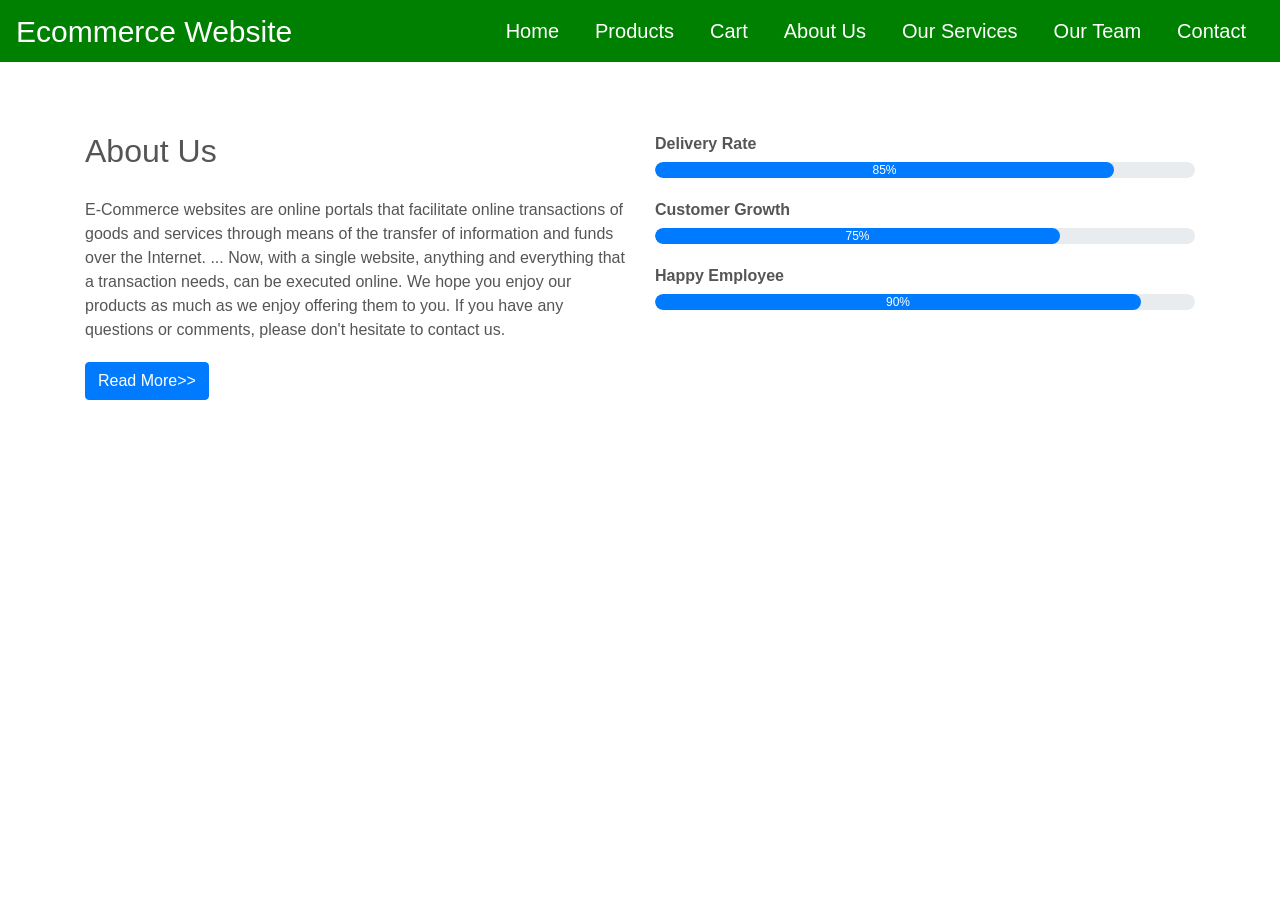
<file: aboutus.html>
<!DOCTYPE html>
<html>
<head>
<title>About Us</title>
<meta charset="utf-8" />
<meta name="viewpoint" content="width=device-width,initial-scal=1.0">
<meta http-equip="X-UA-compatible" content="ie=edge">
<link rel="stylesheet" href="style.css" media="screen" type="text/css" />
<link rel="stylesheet" href="https://stackpath.bootstrapcdn.com/bootstrap/4.4.1/css/bootstrap.min.css">
<link rel="stylesheet" href="https://stackpath.bootstrapcdn.com/font-awesome/4.7.0/css/font-awesome.min.css">
<script type="text/javascript" src="http://ajax.googleapis.com/ajax/libs/jquery/2.0.3/jquery.min.js"></script>
<script type="text/javascript" src="jquery.store.js"></script>
<script src="https://stackpath.bootstrapcdn.com/bootstrap/4.4.1/js/bootstrap.min.js"></script>
</head>

<section id="nav-bar">
		<nav class="navbar navbar-expand-lg navbar-light" style="background-color: green;">
  		
  		<button class="navbar-toggler" type="button" data-toggle="collapse" data-target="#navbarNav" aria-controls="navbarNav" aria-expanded="false" aria-label="Toggle navigation">
    			<span class="navbar-toggler-icon"></span>
  		</button>
  		<div class="pull-right" >
  		<a style="color:white; font-size: 30px;" href="index.html">Ecommerce Website</a>
		</div> 
  		<div class="collapse navbar-collapse" id="navbarNav">
  		
    		<ul class="navbar-nav ml-auto">
    		 <li class="nav-item">
        		<a style="color:white;" class="nav-link" href="index.html">Home</a>
      		</li>
    		 <li class="nav-item">
        		<a style="color:white;" class="nav-link" href="product.html">Products</a>
      		</li>
      		<li class="nav-item">
        		<a style="color:white;" class="nav-link" href="cart.html">Cart</a>
			
      		</li>
      		
      		
      		<li class="nav-item">
        		<a style="color:white;" class="nav-link" href="aboutus.html">About Us</a>
      		</li>
      		
      		<li class="nav-item">
        		<a style="color:white;" class="nav-link" href="services.html">Our Services</a>
      		</li>
      		
      		<li class="nav-item">
        		<a style="color:white;" class="nav-link" href="team.html" tabindex="-1" aria-disabled="true">Our Team</a>
      		</li>
      		<li class="nav-item">
        		<a style="color:white;" class="nav-link" href="contact.html">Contact</a>
      		</li>
      		
      		
    		</ul>
  		</div>
		</nav>
</section>

<section id="about">
  <div class="container">
    <div class="row">
      <div class="col-md-6">
      <h2>About Us</h2>
        <div class="about-content">
       E-Commerce websites are online portals that facilitate online transactions of goods and services through means of the transfer of information and funds over the Internet. ... Now, with a single website, anything and everything that a transaction needs, can be executed online.

We hope you enjoy our products as much as we enjoy offering them to you. If you have any questions or comments, please don't hesitate to contact us.


        </div>
      <button type="button" class="btn btn-primary">Read More>>
      
      </button>
      
      </div>
      <div class="col-md-6 skills-bar">
      <p>Delivery Rate</p>
      <div class="progress">
      <div class="progress-bar" style="width:85%;">85%</div>
      </div>
      
      <p>Customer Growth</p>
      <div class="progress">
      <div class="progress-bar" style="width:75%;">75%</div>
      </div>
      
      <p>Happy Employee</p>
      <div class="progress">
      <div class="progress-bar" style="width:90%;">90%</div>
      </div>
      
      </div>
    </div>
    
  </div>  
    </section>
</file>
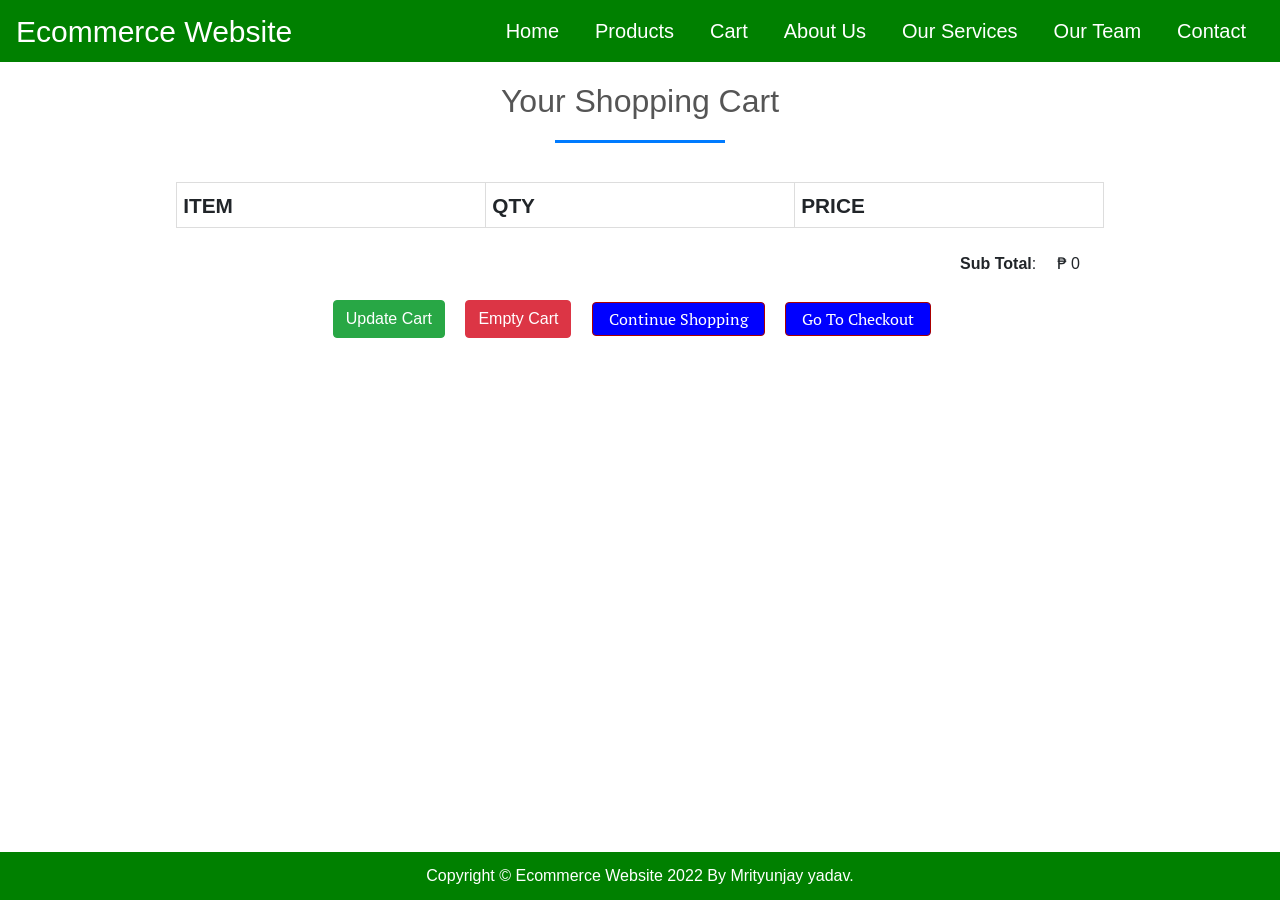
<file: cart.html>
<!DOCTYPE html>
<html>
<head>
<title>Cart</title>
<meta charset="utf-8" />
<meta name="viewpoint" content="width=device-width,initial-scal=1.0">
<meta http-equip="X-UA-compatible" content="ie=edge">
<link rel="stylesheet" href="style.css" media="screen" type="text/css" />
<link rel="stylesheet" href="https://stackpath.bootstrapcdn.com/bootstrap/4.4.1/css/bootstrap.min.css">
<link rel="stylesheet" href="https://stackpath.bootstrapcdn.com/font-awesome/4.7.0/css/font-awesome.min.css">
<script type="text/javascript" src="http://ajax.googleapis.com/ajax/libs/jquery/2.0.3/jquery.min.js"></script>
<script type="text/javascript" src="jquery.store.js"></script>
<script src="https://stackpath.bootstrapcdn.com/bootstrap/4.4.1/js/bootstrap.min.js"></script>
</head>

<section id="nav-bar">
		<nav class="navbar navbar-expand-lg navbar-light" style="background-color: green;">
  		
  		<button class="navbar-toggler" type="button" data-toggle="collapse" data-target="#navbarNav" aria-controls="navbarNav" aria-expanded="false" aria-label="Toggle navigation">
    			<span class="navbar-toggler-icon"></span>
  		</button>
  		<div class="pull-right" >
  		<a style="color:white; font-size: 30px;" href="index.html">Ecommerce Website</a>
		</div> 
  		<div class="collapse navbar-collapse" id="navbarNav">
  		
    		<ul class="navbar-nav ml-auto">
    		 <li class="nav-item">
        		<a style="color:white;" class="nav-link" href="index.html">Home</a>
      		</li>
    		 <li class="nav-item">
        		<a style="color:white;" class="nav-link" href="product.html">Products</a>
      		</li>
      		<li class="nav-item">
        		<a style="color:white;" class="nav-link" href="cart.html">Cart</a>
			
      		</li>
      		
      		
      		<li class="nav-item">
        		<a style="color:white;" class="nav-link" href="aboutus.html">About Us</a>
      		</li>
      		
      		<li class="nav-item">
        		<a style="color:white;" class="nav-link" href="services.html">Our Services</a>
      		</li>
      		
      		<li class="nav-item">
        		<a style="color:white;" class="nav-link" href="team.html" tabindex="-1" aria-disabled="true">Our Team</a>
      		</li>
      		<li class="nav-item">
        		<a style="color:white;" class="nav-link" href="#contact">Contact</a>
      		</li>
      		
      		
    		</ul>
  		</div>
		</nav>
</section>
<body>

<div id="site">
	
	<div id="content">
		<h1>Your Shopping Cart</h1>
		<form id="shopping-cart" action="cart.html" method="post">
			<table class="shopping-cart">
			  <thead>
				<tr>
					<th scope="col">Item</th>
					<th scope="col">Qty</th>
					<th scope="col" colspan="2">Price</th>
				</tr>
			  </thead>
			  <tbody>
			  
			  </tbody>
			</table>
			<p id="sub-total">
				<strong>Sub Total</strong>: <span id="stotal"></span>
			</p>
			<ul id="shopping-cart-actions">
				<li>
					<input type="submit" name="update" id="update-cart" class="btn btn-success" value="Update Cart" />
				</li>
				<li>
					<input type="submit" name="delete" id="empty-cart" class="btn btn-danger" value="Empty Cart" />
				</li>
				<li>
					<a href="product.html" class="btn btn-success">Continue Shopping</a>
				</li>
				<li>
					<a href="checkout.html" class="btn btn-success">Go To Checkout</a>
				</li>
			</ul>
		</form>
	</div>
	
	

</div>

<footer id="site-info">
		Copyright &copy; Ecommerce Website 2022 By Mrityunjay yadav.
	</footer>

</body>
</html>
</file>
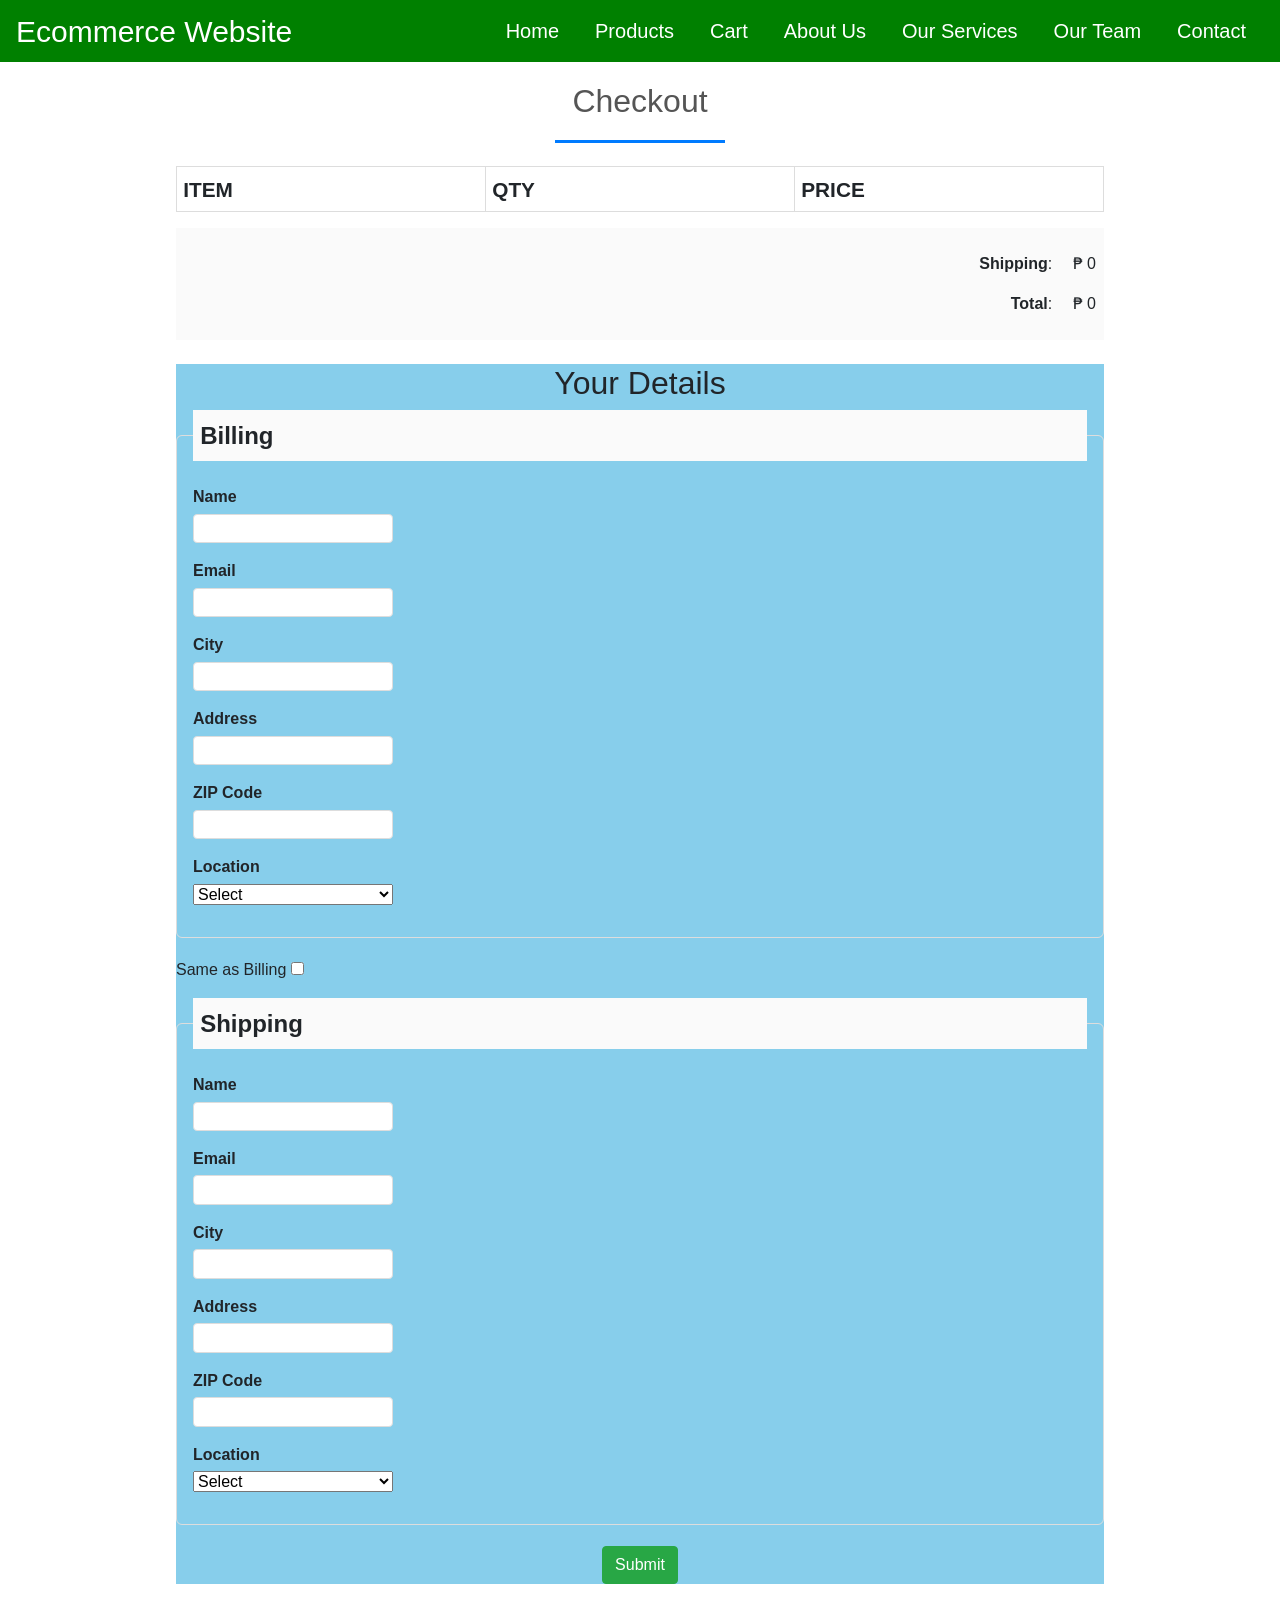
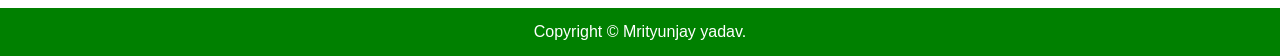
<file: checkout.html>
<!DOCTYPE html>
<html>
<head>
<title>Checkout</title>
<meta charset="utf-8" />
<meta name="viewpoint" content="width=device-width,initial-scal=1.0">
<meta http-equip="X-UA-compatible" content="ie=edge">
<link rel="stylesheet" href="style.css" media="screen" type="text/css" />
<link rel="stylesheet" href="https://stackpath.bootstrapcdn.com/bootstrap/4.4.1/css/bootstrap.min.css">
<link rel="stylesheet" href="https://stackpath.bootstrapcdn.com/font-awesome/4.7.0/css/font-awesome.min.css">
<script type="text/javascript" src="http://ajax.googleapis.com/ajax/libs/jquery/2.0.3/jquery.min.js"></script>
<script type="text/javascript" src="jquery.store.js"></script>
<script src="https://stackpath.bootstrapcdn.com/bootstrap/4.4.1/js/bootstrap.min.js"></script>
</head>

<section id="nav-bar">
		<nav class="navbar navbar-expand-lg navbar-light" style="background-color: green;">
  		
  		<button class="navbar-toggler" type="button" data-toggle="collapse" data-target="#navbarNav" aria-controls="navbarNav" aria-expanded="false" aria-label="Toggle navigation">
    			<span class="navbar-toggler-icon"></span>
  		</button>
  		<div class="pull-right" >
  		<a style="color:white; font-size: 30px;" href="index.html">Ecommerce Website</a>
		</div> 
  		<div class="collapse navbar-collapse" id="navbarNav">
  		
    		<ul class="navbar-nav ml-auto">
    		 <li class="nav-item">
        		<a style="color:white;" class="nav-link" href="index.html">Home</a>
      		</li>
    		 <li class="nav-item">
        		<a style="color:white;" class="nav-link" href="product.html">Products</a>
      		</li>
      		<li class="nav-item">
        		<a style="color:white;" class="nav-link" href="cart.html">Cart</a>
			
      		</li>
      		
      		
      		<li class="nav-item">
        		<a style="color:white;" class="nav-link" href="aboutus.html">About Us</a>
      		</li>
      		
      		<li class="nav-item">
        		<a style="color:white;" class="nav-link" href="services.html">Our Services</a>
      		</li>
      		
      		<li class="nav-item">
        		<a style="color:white;" class="nav-link" href="team.html" tabindex="-1" aria-disabled="true">Our Team</a>
      		</li>
      		<li class="nav-item">
        		<a style="color:white;" class="nav-link" href="contact.html">Contact</a>
      		</li>
      		
      		
    		</ul>
  		</div>
		</nav>
</section>
<body id="checkout-page">

<div id="site">
	
	<div id="content">
		<h1>Checkout</h1>
			<table id="checkout-cart" class="shopping-cart">
			  <thead>
				<tr>
					<th scope="col">Item</th>
					<th scope="col">Qty</th>
					<th scope="col">Price</th>
				</tr>
			  </thead>
			  <tbody>
			  
			  </tbody>
			</table>
		 <div id="pricing">
			
			<p id="shipping">
				<strong>Shipping</strong>: <span id="sshipping"></span>
			</p>
			
			<p id="sub-total">
				<strong>Total</strong>: <span id="stotal"></span>
			</p>
		 </div>
		 
		 <form action="order.html" method="post" id="checkout-order-form" style="background-color: skyblue">
		 	<h2>Your Details</h2>
		 	
		 	<fieldset id="fieldset-billing">
		 		<legend>Billing</legend>
		 		<div>
		 			<label for="name">Name</label>
		 			<input type="text" name="name" id="name" data-type="string" data-message="This field cannot be empty" />
		 		</div>
		 		<div>
		 			<label for="email">Email</label>
		 			<input type="text" name="email" id="email" data-type="expression" data-message="Not a valid email address" />
		 		</div>
		 		<div>
		 			<label for="city">City</label>
		 			<input type="text" name="city" id="city" data-type="string" data-message="This field cannot be empty" />
		 		</div>
		 		<div>
		 			<label for="address">Address</label>
		 			<input type="text" name="address" id="address" data-type="string" data-message="This field cannot be empty" />
		 		</div>
		 		<div>
		 			<label for="zip">ZIP Code</label>
		 			<input type="text" name="zip" id="zip" data-type="string" data-message="This field cannot be empty" />
		 		</div>
		 		<div>
		 			<label for="country">Location</label>
		 			<select name="country" id="country" data-type="string" data-message="This field cannot be empty">
		 				<option value="">Select</option>
		 				<option value="De">Gorakhpur City</option>
		 				<option value="IN">Lucknow City</option>
		 				<option value="IN">Noida City</option>
		 				<option value="IN">Hyderabad City</option>
		 				<option value="IN">Kanpur City</option>
		 			</select>
		 		</div>
		 	</fieldset>
		 	
		 	<div id="shipping-same">Same as Billing <input type="checkbox" id="same-as-billing" value=""/></div>
		 	
		 	<fieldset id="fieldset-shipping">
		 		
		 		<legend>Shipping</legend>
		 		
		 		<div>
		 			<label for="sname">Name</label>
		 			<input type="text" name="sname" id="sname" data-type="string" data-message="This field cannot be empty" />
		 		</div>
		 		<div>
		 			<label for="semail">Email</label>
		 			<input type="text" name="semail" id="semail" data-type="expression" data-message="Not a valid email address" />
		 		</div>
		 		<div>
		 			<label for="scity">City</label>
		 			<input type="text" name="scity" id="scity" data-type="string" data-message="This field cannot be empty" />
		 		</div>
		 		<div>
		 			<label for="saddress">Address</label>
		 			<input type="text" name="saddress" id="saddress" data-type="string" data-message="This field cannot be empty" />
		 		</div>
		 		<div>
		 			<label for="szip">ZIP Code</label>
		 			<input type="text" name="szip" id="szip" data-type="string" data-message="This field cannot be empty" />
		 		</div>
		 		<div>
		 			<label for="scountry">Location</label>
		 			<select name="scountry" id="scountry" data-type="string" data-message="This field cannot be empty">
		 				<option value="">Select</option>
		 				<option value="De">Gorakhpur City</option>
		 				<option value="IN">Lucknow City</option>
		 				<option value="IN">Noida City</option>
		 				<option value="IN">Hyderabad City</option>
		 				<option value="IN">Kanpur City</option>
		 			</select>
		 		</div>
		 	</fieldset>
		 	
		 	<center><p><input type="submit" id="submit-order" value="Submit" class="btn btn-success" /></p></center>
		 
		 </form>
	</div>
	
	

</div>

<footer id="site-info">
		Copyright &copy; Mrityunjay yadav.
	</footer>

</body>
</html>
</file>
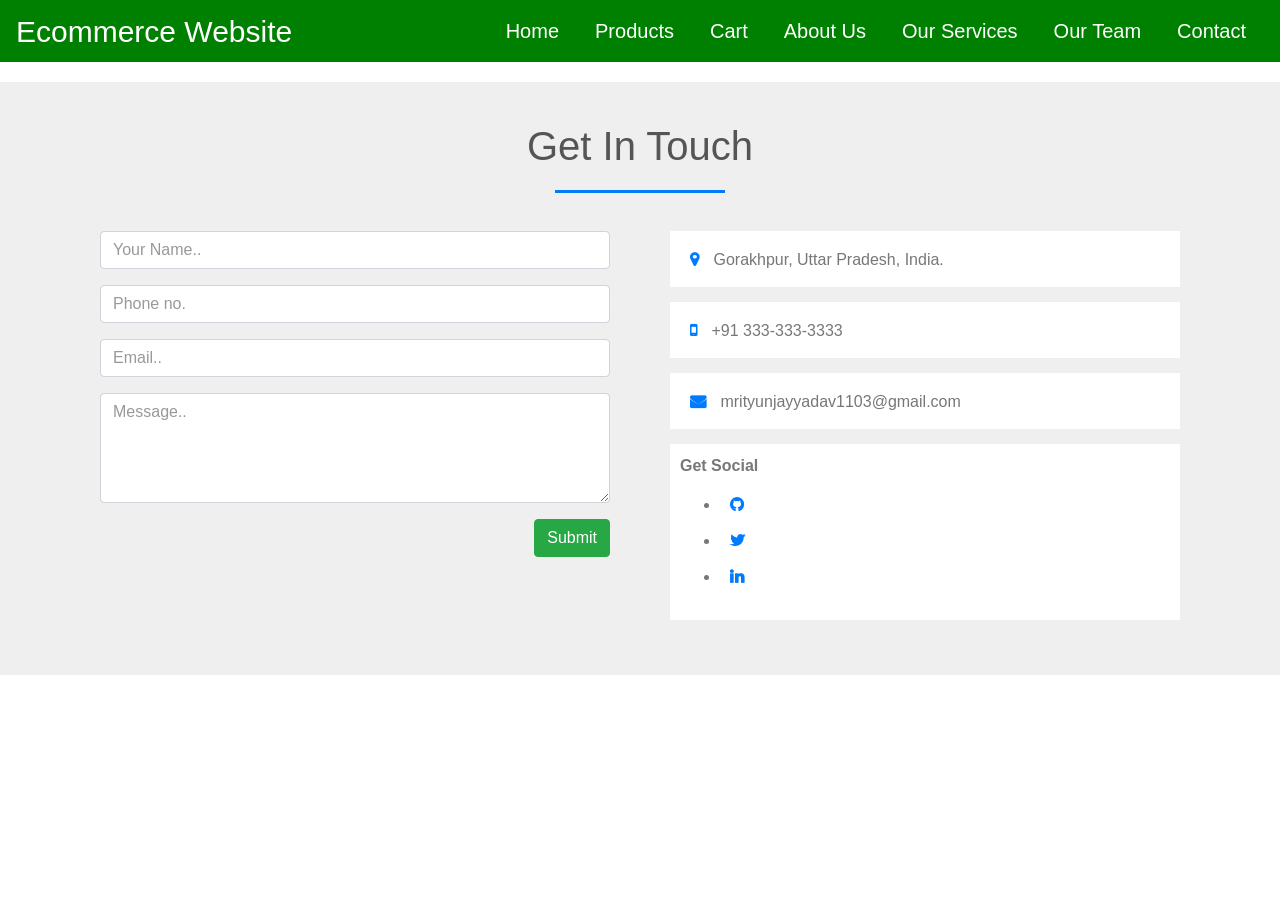
<file: contact.html>
<!DOCTYPE html>
<html>
<head>
<title>Contact </title>
<meta charset="utf-8" />
<meta name="viewpoint" content="width=device-width,initial-scal=1.0">
<meta http-equip="X-UA-compatible" content="ie=edge">
<link rel="stylesheet" href="style.css" media="screen" type="text/css" />
<link rel="stylesheet" href="https://stackpath.bootstrapcdn.com/bootstrap/4.4.1/css/bootstrap.min.css">
<link rel="stylesheet" href="https://stackpath.bootstrapcdn.com/font-awesome/4.7.0/css/font-awesome.min.css">
<script type="text/javascript" src="http://ajax.googleapis.com/ajax/libs/jquery/2.0.3/jquery.min.js"></script>
<script type="text/javascript" src="jquery.store.js"></script>
<script src="https://stackpath.bootstrapcdn.com/bootstrap/4.4.1/js/bootstrap.min.js"></script>
</head>

<section id="nav-bar">
		<nav class="navbar navbar-expand-lg navbar-light" style="background-color: green;">
  		
  		<button class="navbar-toggler" type="button" data-toggle="collapse" data-target="#navbarNav" aria-controls="navbarNav" aria-expanded="false" aria-label="Toggle navigation">
    			<span class="navbar-toggler-icon"></span>
  		</button>
  		<div class="pull-right" >
  		<a style="color:white; font-size: 30px;" href="index.html">Ecommerce Website</a>
		</div> 
  		<div class="collapse navbar-collapse" id="navbarNav">
  		
    		<ul class="navbar-nav ml-auto">
    		 <li class="nav-item">
        		<a style="color:white;" class="nav-link" href="index.html">Home</a>
      		</li>
    		 <li class="nav-item">
        		<a style="color:white;" class="nav-link" href="product.html">Products</a>
      		</li>
      		<li class="nav-item">
        		<a style="color:white;" class="nav-link" href="cart.html">Cart</a>
			
      		</li>
      		
      		
      		<li class="nav-item">
        		<a style="color:white;" class="nav-link" href="aboutus.html">About Us</a>
      		</li>
      		
      		<li class="nav-item">
        		<a style="color:white;" class="nav-link" href="services.html">Our Services</a>
      		</li>
      		
      		<li class="nav-item">
        		<a style="color:white;" class="nav-link" href="team.html" tabindex="-1" aria-disabled="true">Our Team</a>
      		</li>
      		<li class="nav-item">
        		<a style="color:white;" class="nav-link" href="contact.html">Contact</a>
      		</li>
      		
      		
    		</ul>
  		</div>
		</nav>
</section>

<section id="contact">  
  
  <div class="container">
    <h1>Get In Touch</h1>
    <div class="row">
      <div class="col-md-6">
        <form class="contact-form">
        <div class="form-group">
        <input type="text" class="form-control" placeholder="Your Name..">
        </div>
        <div class="form-group">
        <input type="number" class="form-control" placeholder="Phone no.">
        </div>
        <div class="form-group">
        <input type="email" class="form-control" placeholder="Email..">
        </div>
        <div class="form-group">
        <textarea class="form-control" rows="4" placeholder="Message.."></textarea>
        </div>
      
        <button type="submit" class="btn btn-success pull-right">Submit</button>
        </form>
      </div>
      <div class="col-md-6 contact-info">
        <div class="follow"><b><i class="fa fa-map-marker"></i>  </b>Gorakhpur, Uttar Pradesh, India. </div>
        <div class="follow"><b><i class="fa fa-mobile"></i>  </b>+91 333-333-3333</div>
        <div class="follow"><b><i class="fa fa-envelope"></i>  </b>mrityunjayyadav1103@gmail.com</div>
        
        
        <div class="follow"><label><b>Get Social </b></label>
	<ul>	
          <li><a href="https://github.com/ANTRUMEYE"><i class="fa fa-github"></i></a></li>
          <li><a href="https://twitter.com/AntrumEye"><i class="fa fa-twitter"></i></a></li>
          <li><a href="https://www.linkedin.com/in/mrityunjay-yadav-477aa224a/"><i class="fa fa-linkedin"></i></a></li>
        </ul>
        
        </div>
      </div>
      
    </div>

  </div>

</section>
</file>
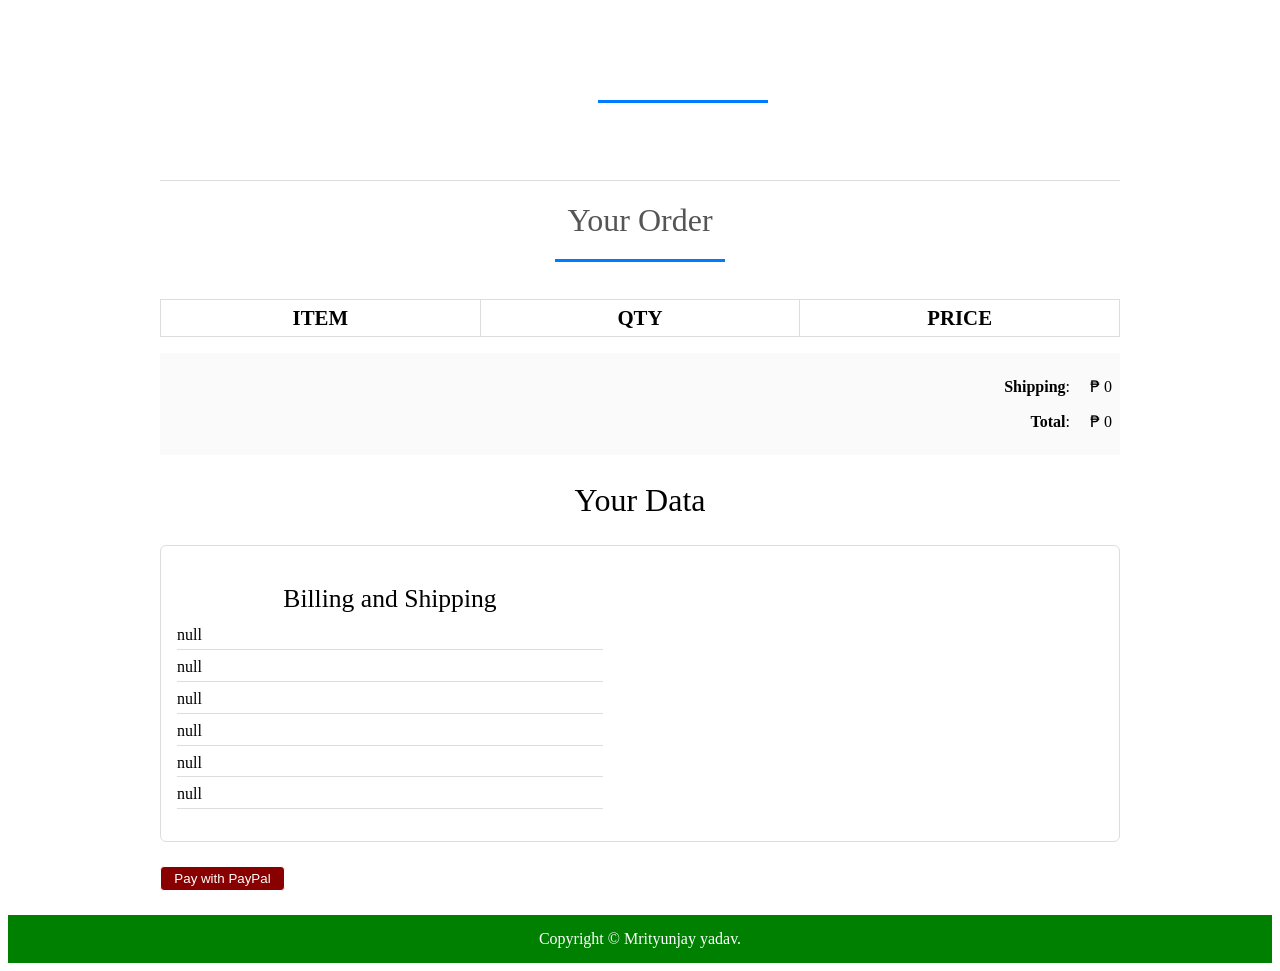
<file: order.html>
<!DOCTYPE html>
<html>
<head>
<title>Your Order</title>
<meta charset="utf-8" />
<link rel="stylesheet" href="style.css" media="screen" type="text/css" />
<script type="text/javascript" src="http://ajax.googleapis.com/ajax/libs/jquery/2.0.3/jquery.min.js"></script>
<script type="text/javascript" src="jquery.store.js"></script>
</head>

<body id="checkout-page">

<div id="site">
	<header id="masthead">
		<h1></h1>
	</header>
	<div id="content">
		<h1>Your Order</h1>
			<table id="checkout-cart" class="shopping-cart">
			  <thead>
				<tr>
					<th scope="col">Item</th>
					<th scope="col">Qty</th>
					<th scope="col">Price</th>
				</tr>
			  </thead>
			  <tbody>
			  
			  </tbody>
			</table>
		 <div id="pricing">
			
			<p id="shipping">
				<strong>Shipping</strong>: <span id="sshipping"></span>
			</p>
			
			<p id="sub-total">
				<strong>Total</strong>: <span id="stotal"></span>
			</p>
		 </div>
		 
		 <div id="user-details">
		 	<h2>Your Data</h2>
		 	<div id="user-details-content"></div>
		 </div>
		 
		 
		 
		 
<form id="paypal-form" action="" method="post">
	<input type="hidden" name="cmd" value="_cart" />
	<input type="hidden" name="upload" value="1" />
	<input type="hidden" name="business" value="" />
        
	<input type="hidden" name="currency_code" value="" />
	<input type="submit" id="paypal-btn" class="btn" value="Pay with PayPal" />
</form>
		 
		 
	</div>
	
	

</div>

<footer id="site-info">
		Copyright &copy; Mrityunjay yadav.
	</footer>

</body>
</html>
</file>
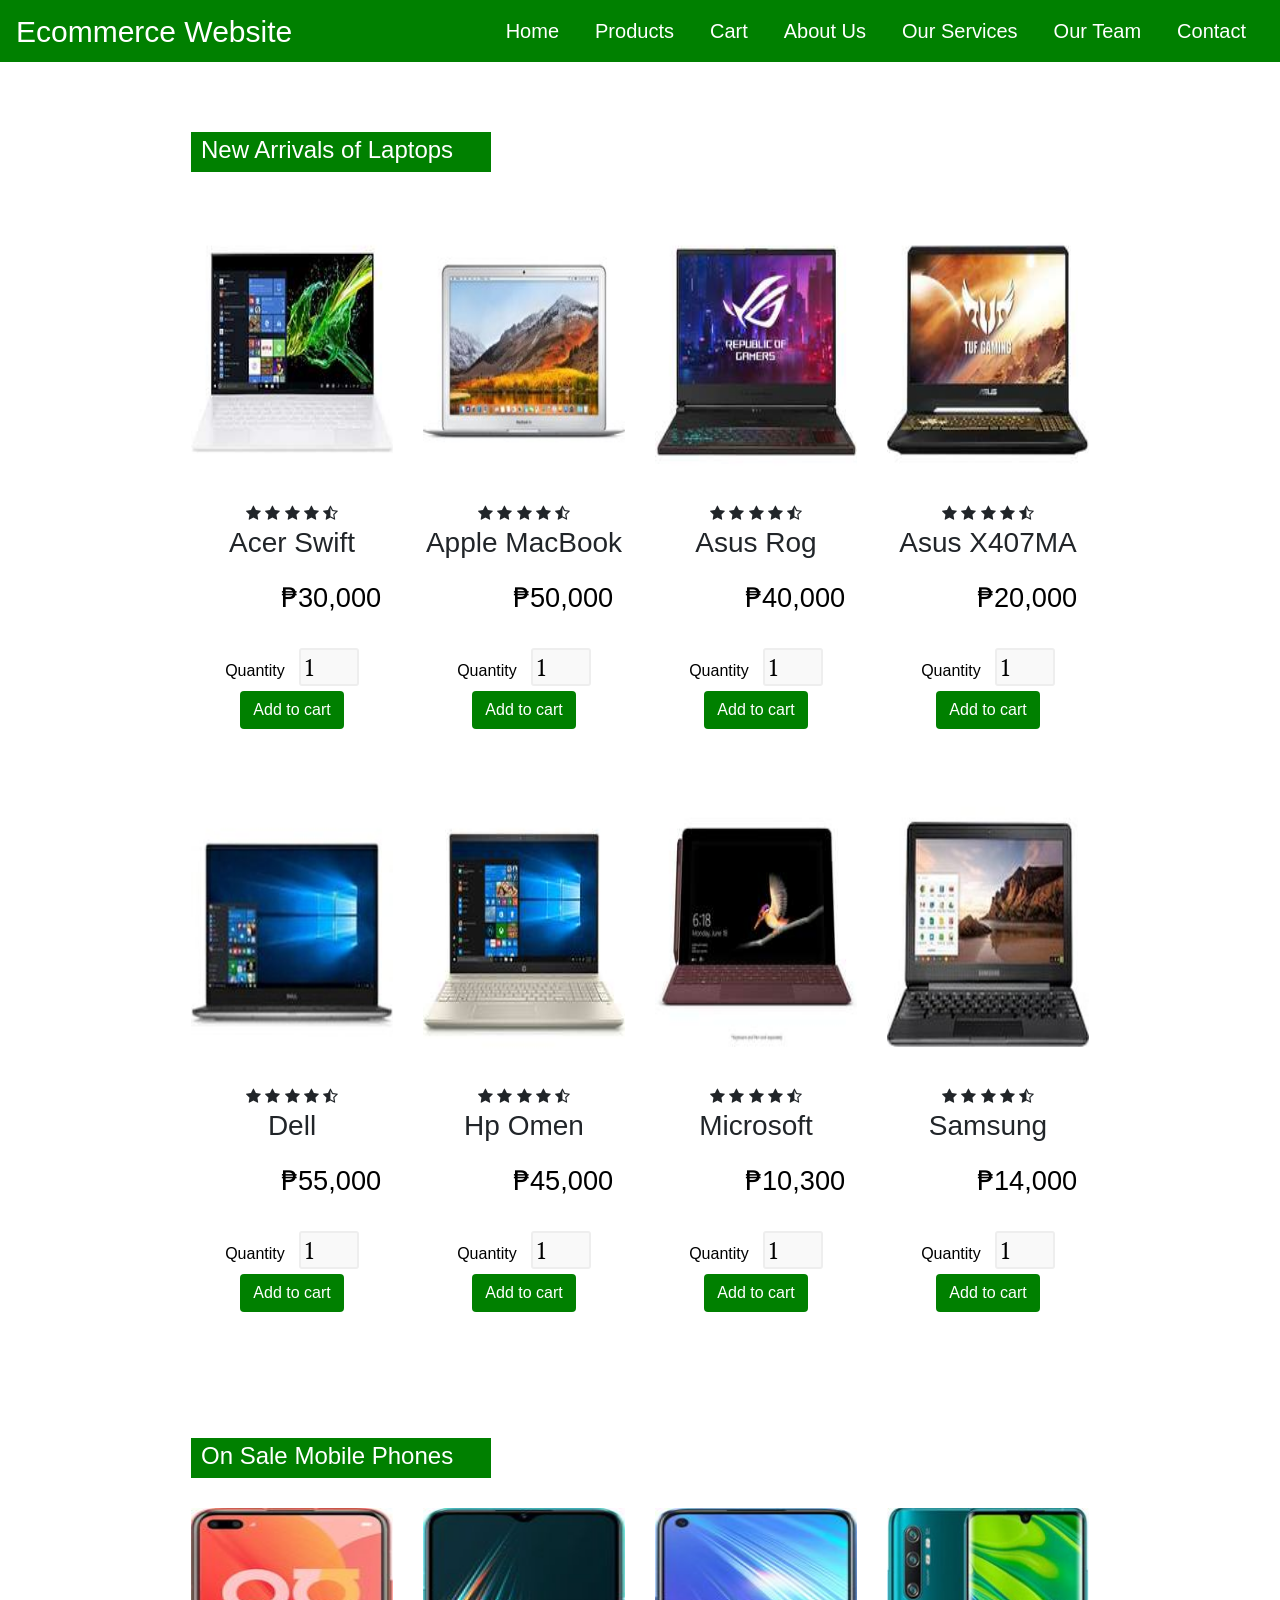
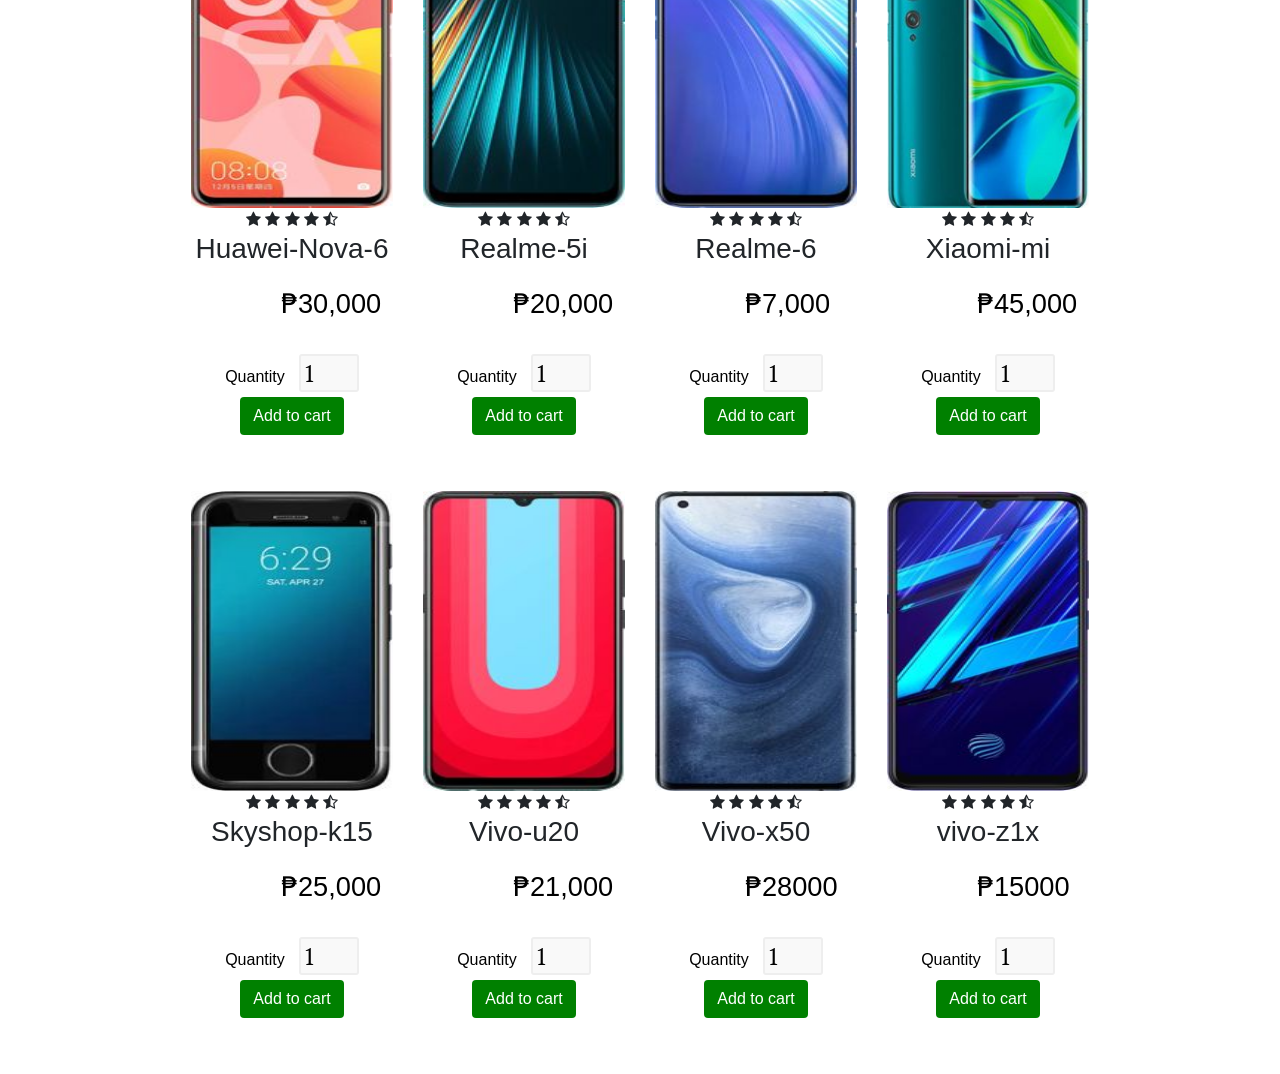
<file: product.html>
<!DOCTYPE html>
<html>
<head>
<title>Products</title>
<meta charset="utf-8" />
<meta name="viewpoint" content="width=device-width,initial-scal=1.0">
<meta http-equip="X-UA-compatible" content="ie=edge">
<link rel="stylesheet" href="style.css" media="screen" type="text/css" />
<link rel="stylesheet" href="https://stackpath.bootstrapcdn.com/bootstrap/4.4.1/css/bootstrap.min.css">
<link rel="stylesheet" href="https://stackpath.bootstrapcdn.com/font-awesome/4.7.0/css/font-awesome.min.css">
<script type="text/javascript" src="http://ajax.googleapis.com/ajax/libs/jquery/2.0.3/jquery.min.js"></script>
<script type="text/javascript" src="jquery.store.js"></script>
<script src="https://stackpath.bootstrapcdn.com/bootstrap/4.4.1/js/bootstrap.min.js"></script>
</head>

<section id="nav-bar">
		<nav class="navbar navbar-expand-lg navbar-light" style="background-color: green;">
  		
  		<button class="navbar-toggler" type="button" data-toggle="collapse" data-target="#navbarNav" aria-controls="navbarNav" aria-expanded="false" aria-label="Toggle navigation">
    			<span class="navbar-toggler-icon"></span>
  		</button>
  		<div class="pull-right" >
  		<a style="color:white; font-size: 30px;" href="index.html">Ecommerce Website</a>
		</div> 
  		<div class="collapse navbar-collapse" id="navbarNav">
  		
    		<ul class="navbar-nav ml-auto">
    		 <li class="nav-item">
        		<a style="color:white;" class="nav-link" href="index.html">Home</a>
      		</li>
    		 <li class="nav-item">
        		<a style="color:white;" class="nav-link" href="product.html">Products</a>
      		</li>
      		<li class="nav-item">
        		<a style="color:white;" class="nav-link" href="cart.html">Cart</a>
			
      		</li>
      		
      		
      		<li class="nav-item">
        		<a style="color:white;" class="nav-link" href="aboutus.html">About Us</a>
      		</li>
      		
      		<li class="nav-item">
        		<a style="color:white;" class="nav-link" href="services.html">Our Services</a>
      		</li>
      		
      		<li class="nav-item">
        		<a style="color:white;" class="nav-link" href="team.html" tabindex="-1" aria-disabled="true">Our Team</a>
      		</li>
      		<li class="nav-item">
        		<a style="color:white;" class="nav-link" href="contact.html">Contact</a>
      		</li>
      		
      		
    		</ul>
  		</div>
		</nav>
</section>


<section class="new-arrivals">
<div id="site">
	<div class="container">
		<div class="title-box">
		<h2>New Arrivals of Laptops</h2>
		</div>
		<div class="row">
			<div class="col-md-3">
			<div class="product-top">
				<img src="images/acer swift.jpg">
				<div class="overlay-right">
					<button type="button" class="btn btn-secondary" title="Quick Shop">
					<i class="fa fa-eye"></i>
					</button>
					
					<button type="button" class="btn btn-secondary" title="Add to Wishlist">
					<i class="fa fa-heart-o"></i>
					</button>
					
					<button type="button" class="btn btn-secondary" title="Add to Cart">
					<i class="fa fa-shopping-cart"></i>
					</button>
				</div>
			</div>
			
			
			<div class="product-bottom text-center">
			<i class="fa fa-star"></i>
			<i class="fa fa-star"></i>
			<i class="fa fa-star"></i>
			<i class="fa fa-star"></i>
			<i class="fa fa-star-half-o"></i>
			<h3>Acer Swift</h3>
			<div class="product-description" data-name="Acer Swift" data-price="30000">
				
				<p class="product-price">&#8369;30,000</p>
				<form class="add-to-cart" action="cart.html" method="post">
							<div>
								<label for="qty-2">Quantity</label>
								<input type="text" name="qty-2" id="qty-2" class="qty" value="1" />
							</div>
							<p><input type="submit" value="Add to cart" class="btn" /></p>
						</form>
						
			</div>
			</div>
			</div>

			
			<div class="col-md-3">
			<div class="product-top">
				<img src="images/apple.jpg">
				<div class="overlay-right">
					<button type="button" class="btn btn-secondary" title="Quick Shop">
					<i class="fa fa-eye"></i>
					</button>
					
					<button type="button" class="btn btn-secondary" title="Add to Wishlist">
					<i class="fa fa-heart-o"></i>
					</button>
					
					<button type="button" class="btn btn-secondary" title="Add to Cart">
					<i class="fa fa-shopping-cart"></i>
					</button>
				</div>
			</div>
			
			
			<div class="product-bottom text-center">
			<i class="fa fa-star"></i>
			<i class="fa fa-star"></i>
			<i class="fa fa-star"></i>
			<i class="fa fa-star"></i>
			<i class="fa fa-star-half-o"></i>
			<h3>Apple MacBook</h3>
			<div class="product-description" data-name="Apple MacBook" data-price="50000">
				
				<p class="product-price">&#8369;50,000</p>
				<form class="add-to-cart" action="cart.html" method="post">
							<div>
								<label for="qty-2">Quantity</label>
								<input type="text" name="qty-2" id="qty-2" class="qty" value="1" />
							</div>
							<p><input type="submit" value="Add to cart" class="btn" /></p>
						</form>
						
			</div>
			</div>
			</div>



			<div class="col-md-3">
			<div class="product-top">
				<img src="images/asus rog.jpg">
				<div class="overlay-right">
					<button type="button" class="btn btn-secondary" title="Quick Shop">
					<i class="fa fa-eye"></i>
					</button>
					
					<button type="button" class="btn btn-secondary" title="Add to Wishlist">
					<i class="fa fa-heart-o"></i>
					</button>
					
					<button type="button" class="btn btn-secondary" title="Add to Cart">
					<i class="fa fa-shopping-cart"></i>
					</button>
				</div>
			</div>
			
			
			<div class="product-bottom text-center">
			<i class="fa fa-star"></i>
			<i class="fa fa-star"></i>
			<i class="fa fa-star"></i>
			<i class="fa fa-star"></i>
			<i class="fa fa-star-half-o"></i>
			<h3>Asus Rog</h3>
			<div class="product-description" data-name="Asus Rog" data-price="40000">
				
				<p class="product-price">&#8369;40,000</p>
				<form class="add-to-cart" action="cart.html" method="post">
							<div>
								<label for="qty-2">Quantity</label>
								<input type="number" name="qty-2" id="qty-2" class="qty" value="1" />
							</div>
							<p><input type="submit" value="Add to cart" class="btn" /></p>
						</form>
						
			</div>
			</div>
			</div>



			<div class="col-md-3">
			<div class="product-top">
				<img src="images/asus.jpg">
				<div class="overlay-right">
					<button type="button" class="btn btn-secondary" title="Quick Shop">
					<i class="fa fa-eye"></i>
					</button>
					
					<button type="button" class="btn btn-secondary" title="Add to Wishlist">
					<i class="fa fa-heart-o"></i>
					</button>
					
					<button type="button" class="btn btn-secondary" title="Add to Cart">
					<i class="fa fa-shopping-cart"></i>
					</button>
				</div>
			</div>
			
			
			<div class="product-bottom text-center">
			<i class="fa fa-star"></i>
			<i class="fa fa-star"></i>
			<i class="fa fa-star"></i>
			<i class="fa fa-star"></i>
			<i class="fa fa-star-half-o"></i>
			<h3>Asus X407MA</h3>
			<div class="product-description" data-name="Asus X407MA" data-price="20000">
				
				<p class="product-price">&#8369;20,000</p>
				<form class="add-to-cart" action="cart.html" method="post">
							<div>
								<label for="qty-2">Quantity</label>
								<input type="text" name="qty-2" id="qty-2" class="qty" value="1" />
							</div>
							<p><input type="submit" value="Add to cart" class="btn" /></p>
						</form>
						
			</div>
			</div>
			</div>			

		</div>



	<div class="row">
			<div class="col-md-3">
			<div class="product-top">
				<img src="images/dell.jpg">
				<div class="overlay-right">
					<button type="button" class="btn btn-secondary" title="Quick Shop">
					<i class="fa fa-eye"></i>
					</button>
					
					<button type="button" class="btn btn-secondary" title="Add to Wishlist">
					<i class="fa fa-heart-o"></i>
					</button>
					
					<button type="button" class="btn btn-secondary" title="Add to Cart">
					<i class="fa fa-shopping-cart"></i>
					</button>
				</div>
			</div>
			
			
			<div class="product-bottom text-center">
			<i class="fa fa-star"></i>
			<i class="fa fa-star"></i>
			<i class="fa fa-star"></i>
			<i class="fa fa-star"></i>
			<i class="fa fa-star-half-o"></i>
			<h3>Dell</h3>
			<div class="product-description" data-name="Dell" data-price="55000">
				
				<p class="product-price">&#8369;55,000</p>
				<form class="add-to-cart" action="cart.html" method="post">
							<div>
								<label for="qty-2">Quantity</label>
								<input type="text" name="qty-2" id="qty-2" class="qty" value="1" />
							</div>
							<p><input type="submit" value="Add to cart" class="btn" /></p>
						</form>
						
			</div>
			</div>
			</div>

			
			<div class="col-md-3">
			<div class="product-top">
				<img src="images/hp.jpg">
				<div class="overlay-right">
					<button type="button" class="btn btn-secondary" title="Quick Shop">
					<i class="fa fa-eye"></i>
					</button>
					
					<button type="button" class="btn btn-secondary" title="Add to Wishlist">
					<i class="fa fa-heart-o"></i>
					</button>
					
					<button type="button" class="btn btn-secondary" title="Add to Cart">
					<i class="fa fa-shopping-cart"></i>
					</button>
				</div>
			</div>
			
			
			<div class="product-bottom text-center">
			<i class="fa fa-star"></i>
			<i class="fa fa-star"></i>
			<i class="fa fa-star"></i>
			<i class="fa fa-star"></i>
			<i class="fa fa-star-half-o"></i>
			<h3>Hp Omen</h3>
			<div class="product-description" data-name="Couch" data-price="30">
				
				<p class="product-price">&#8369;45,000</p>
				<form class="add-to-cart" action="cart.html" method="post">
							<div>
								<label for="qty-2">Quantity</label>
								<input type="text" name="qty-2" id="qty-2" class="qty" value="1" />
							</div>
							<p><input type="submit" value="Add to cart" class="btn" /></p>
						</form>
						
			</div>
			</div>
			</div>



			<div class="col-md-3">
			<div class="product-top">
				<img src="images/microsoft.jpg">
				<div class="overlay-right">
					<button type="button" class="btn btn-secondary" title="Quick Shop">
					<i class="fa fa-eye"></i>
					</button>
					
					<button type="button" class="btn btn-secondary" title="Add to Wishlist">
					<i class="fa fa-heart-o"></i>
					</button>
					
					<button type="button" class="btn btn-secondary" title="Add to Cart">
					<i class="fa fa-shopping-cart"></i>
					</button>
				</div>
			</div>
			
			
			<div class="product-bottom text-center">
			<i class="fa fa-star"></i>
			<i class="fa fa-star"></i>
			<i class="fa fa-star"></i>
			<i class="fa fa-star"></i>
			<i class="fa fa-star-half-o"></i>
			<h3>Microsoft</h3>
			<div class="product-description" data-name="Table" data-price="16">
				
				<p class="product-price">&#8369;10,300</p>
				<form class="add-to-cart" action="cart.html" method="post">
							<div>
								<label for="qty-2">Quantity</label>
								<input type="text" name="qty-2" id="qty-2" class="qty" value="1" />
							</div>
							<p><input type="submit" value="Add to cart" class="btn" /></p>
						</form>
						
			</div>
			</div>
			</div>



			<div class="col-md-3">
			<div class="product-top">
				<img src="images/samsung.jpg">
				<div class="overlay-right">
					<button type="button" class="btn btn-secondary" title="Quick Shop">
					<i class="fa fa-eye"></i>
					</button>
					
					<button type="button" class="btn btn-secondary" title="Add to Wishlist">
					<i class="fa fa-heart-o"></i>
					</button>
					
					<button type="button" class="btn btn-secondary" title="Add to Cart">
					<i class="fa fa-shopping-cart"></i>
					</button>
				</div>
			</div>
			
			
			<div class="product-bottom text-center">
			<i class="fa fa-star"></i>
			<i class="fa fa-star"></i>
			<i class="fa fa-star"></i>
			<i class="fa fa-star"></i>
			<i class="fa fa-star-half-o"></i>
			<h3>Samsung</h3>
			<div class="product-description" data-name="Samsung" data-price="14000">
				
				<p class="product-price">&#8369;14,000</p>
				<form class="add-to-cart" action="cart.html" method="post">
							<div>
								<label for="qty-2">Quantity</label>
								<input type="text" name="qty-2" id="qty-2" class="qty" value="1" />
							</div>
							<p><input type="submit" value="Add to cart" class="btn" /></p>
						</form>
						
			</div>
			</div>
			</div>	
		</div>






	</div>
</div>
</section>


<section class="on-sale">
<div id="site">
	<div class="container">
		<div class="title-box">
		<h2>On Sale Mobile Phones</h2>
		</div>
		<div class="row">
			<div class="col-md-3">
			<div class="product-top">
				<img src="images/huawei-nova-6.jpg">
				<div class="overlay-right">
					<button type="button" class="btn btn-secondary" title="Quick Shop">
					<i class="fa fa-eye"></i>
					</button>
					
					<button type="button" class="btn btn-secondary" title="Add to Wishlist">
					<i class="fa fa-heart-o"></i>
					</button>
					
					<button type="button" class="btn btn-secondary" title="Add to Cart">
					<i class="fa fa-shopping-cart"></i>
					</button>
				</div>
			</div>
			
			
			<div class="product-bottom text-center">
			<i class="fa fa-star"></i>
			<i class="fa fa-star"></i>
			<i class="fa fa-star"></i>
			<i class="fa fa-star"></i>
			<i class="fa fa-star-half-o"></i>
			<h3>Huawei-Nova-6</h3>
			<div class="product-description" data-name="huawei-nova-6" data-price="30000">
				
				<p class="product-price">&#8369;30,000</p>
				<form class="add-to-cart" action="cart.html" method="post">
							<div>
								<label for="qty-2">Quantity</label>
								<input type="text" name="qty-2" id="qty-2" class="qty" value="1" />
							</div>
							<p><input type="submit" value="Add to cart" class="btn" /></p>
						</form>
						
			</div>
			</div>
			</div>

			
			<div class="col-md-3">
			<div class="product-top">
				<img src="images/realme-5i.jpg">
				<div class="overlay-right">
					<button type="button" class="btn btn-secondary" title="Quick Shop">
					<i class="fa fa-eye"></i>
					</button>
					
					<button type="button" class="btn btn-secondary" title="Add to Wishlist">
					<i class="fa fa-heart-o"></i>
					</button>
					
					<button type="button" class="btn btn-secondary" title="Add to Cart">
					<i class="fa fa-shopping-cart"></i>
					</button>
				</div>
			</div>
			
			
			<div class="product-bottom text-center">
			<i class="fa fa-star"></i>
			<i class="fa fa-star"></i>
			<i class="fa fa-star"></i>
			<i class="fa fa-star"></i>
			<i class="fa fa-star-half-o"></i>
			<h3>Realme-5i</h3>
			
			<div class="product-description" data-name="realme-5i" data-price="20000">
				
				<p class="product-price">&#8369;20,000</p>
				<form class="add-to-cart" action="cart.html" method="post">
							<div>
								<label for="qty-2">Quantity</label>
								<input type="text" name="qty-2" id="qty-2" class="qty" value="1" />
							</div>
							<p><input type="submit" value="Add to cart" class="btn" /></p>
						</form>
						
			</div>
			</div>
			</div>



			<div class="col-md-3">
			<div class="product-top">
				<img src="images/realme-6.jpg">
				<div class="overlay-right">
					<button type="button" class="btn btn-secondary" title="Quick Shop">
					<i class="fa fa-eye"></i>
					</button>
					
					<button type="button" class="btn btn-secondary" title="Add to Wishlist">
					<i class="fa fa-heart-o"></i>
					</button>
					
					<button type="button" class="btn btn-secondary" title="Add to Cart">
					<i class="fa fa-shopping-cart"></i>
					</button>
				</div>
			</div>
			
			
			<div class="product-bottom text-center">
			<i class="fa fa-star"></i>
			<i class="fa fa-star"></i>
			<i class="fa fa-star"></i>
			<i class="fa fa-star"></i>
			<i class="fa fa-star-half-o"></i>
			<h3>Realme-6</h3>
			<div class="product-description" data-name="realme-5i" data-price="7000">
				
				<p class="product-price">&#8369;7,000</p>
				<form class="add-to-cart" action="cart.html" method="post">
							<div>
								<label for="qty-2">Quantity</label>
								<input type="text" name="qty-2" id="qty-2" class="qty" value="1" />
							</div>
							<p><input type="submit" value="Add to cart" class="btn" /></p>
						</form>
						
			</div>
			</div>
			</div>



			<div class="col-md-3">
			<div class="product-top">
				<img src="images/xiaomi-mi-note-10-pr.jpg">
				<div class="overlay-right">
					<button type="button" class="btn btn-secondary" title="Quick Shop">
					<i class="fa fa-eye"></i>
					</button>
					
					<button type="button" class="btn btn-secondary" title="Add to Wishlist">
					<i class="fa fa-heart-o"></i>
					</button>
					
					<button type="button" class="btn btn-secondary" title="Add to Cart">
					<i class="fa fa-shopping-cart"></i>
					</button>
				</div>
			</div>
			
			
			<div class="product-bottom text-center">
			<i class="fa fa-star"></i>
			<i class="fa fa-star"></i>
			<i class="fa fa-star"></i>
			<i class="fa fa-star"></i>
			<i class="fa fa-star-half-o"></i>
			<h3>Xiaomi-mi</h3>
			<div class="product-description" data-name="xiaomi-mi-note-10-pr" data-price="45000">
				
				<p class="product-price">&#8369;45,000</p>
				<form class="add-to-cart" action="cart.html" method="post">
							<div>
								<label for="qty-2">Quantity</label>
								<input type="text" name="qty-2" id="qty-2" class="qty" value="1" />
							</div>
							<p><input type="submit" value="Add to cart" class="btn" /></p>
						</form>
						
			</div>
			</div>
			</div>			

		</div>



	<div class="row">
			<div class="col-md-3">
			<div class="product-top">
				<img src="images/skyshop-k15.jpg">
				<div class="overlay-right">
					<button type="button" class="btn btn-secondary" title="Quick Shop">
					<i class="fa fa-eye"></i>
					</button>
					
					<button type="button" class="btn btn-secondary" title="Add to Wishlist">
					<i class="fa fa-heart-o"></i>
					</button>
					
					
				</div>
			</div>
			
			
			<div class="product-bottom text-center">
			<i class="fa fa-star"></i>
			<i class="fa fa-star"></i>
			<i class="fa fa-star"></i>
			<i class="fa fa-star"></i>
			<i class="fa fa-star-half-o"></i>
			<h3>Skyshop-k15</h3>
			<div class="product-description" data-name="skyshop-k15" data-price="25000">
				
				<p class="product-price">&#8369;25,000</p>
				<form class="add-to-cart" action="cart.html" method="post">
							<div>
								<label for="qty-2">Quantity</label>
								<input type="text" name="qty-2" id="qty-2" class="qty" value="1" />
							</div>
							<p><input type="submit" value="Add to cart" class="btn" /></p>
						</form>
						
			</div>
			</div>
			</div>

			
			<div class="col-md-3">
			<div class="product-top">
				<img src="images/vivo-u20.jpg">
				<div class="overlay-right">
					<button type="button" class="btn btn-secondary" title="Quick Shop">
					<i class="fa fa-eye"></i>
					</button>
					
					<button type="button" class="btn btn-secondary" title="Add to Wishlist">
					<i class="fa fa-heart-o"></i>
					</button>
					
					<button type="button" class="btn btn-secondary" title="Add to Cart">
					<i class="fa fa-shopping-cart"></i>
					</button>
				</div>
			</div>
			
			
			<div class="product-bottom text-center">
			<i class="fa fa-star"></i>
			<i class="fa fa-star"></i>
			<i class="fa fa-star"></i>
			<i class="fa fa-star"></i>
			<i class="fa fa-star-half-o"></i>
			<h3>Vivo-u20</h3>
			<div class="product-description" data-name="vivo-u20" data-price="28">
				
				<p class="product-price">&#8369;21,000</p>
				<form class="add-to-cart" action="cart.html" method="post">
							<div>
								<label for="qty-2">Quantity</label>
								<input type="text" name="qty-2" id="qty-2" class="qty" value="1" />
							</div>
							<p><input type="submit" value="Add to cart" class="btn" /></p>
						</form>
						
			</div>
			</div>
			</div>



			<div class="col-md-3">
			<div class="product-top">
				<img src="images/vivo-x50-pro-5g.jpg">
				<div class="overlay-right">
					<button type="button" class="btn btn-secondary" title="Quick Shop">
					<i class="fa fa-eye"></i>
					</button>
					
					<button type="button" class="btn btn-secondary" title="Add to Wishlist">
					<i class="fa fa-heart-o"></i>
					</button>
					
					<button type="button" class="btn btn-secondary" title="Add to Cart">
					<i class="fa fa-shopping-cart"></i>
					</button>
				</div>
			</div>
			
			
			<div class="product-bottom text-center">
			<i class="fa fa-star"></i>
			<i class="fa fa-star"></i>
			<i class="fa fa-star"></i>
			<i class="fa fa-star"></i>
			<i class="fa fa-star-half-o"></i>
			<h3>Vivo-x50</h3>
			<div class="product-description" data-name="vivo-x50-pro-5g" data-price="28000">
				
				<p class="product-price">&#8369;28000</p>
				<form class="add-to-cart" action="cart.html" method="post">
							<div>
								<label for="qty-2">Quantity</label>
								<input type="text" name="qty-2" id="qty-2" class="qty" value="1" />
							</div>
							<p><input type="submit" value="Add to cart" class="btn" /></p>
						</form>
						
			</div>
			</div>
			</div>



			<div class="col-md-3">
			<div class="product-top">
				<img src="images/vivo-z1x-4gb-ram-128.jpg">
				<div class="overlay-right">
					<button type="button" class="btn btn-secondary" title="Quick Shop">
					<i class="fa fa-eye"></i>
					</button>
					
					<button type="button" class="btn btn-secondary" title="Add to Wishlist">
					<i class="fa fa-heart-o"></i>
					</button>
					
					<button type="button" class="btn btn-secondary" title="Add to Cart">
					<i class="fa fa-shopping-cart"></i>
					</button>
				</div>
			</div>
			
			
			<div class="product-bottom text-center">
			<i class="fa fa-star"></i>
			<i class="fa fa-star"></i>
			<i class="fa fa-star"></i>
			<i class="fa fa-star"></i>
			<i class="fa fa-star-half-o"></i>
			<h3>vivo-z1x</h3>
			
			<div class="product-description" data-name="vivo-z1x-4gb-ram-128" data-price="15000">
				
				<p class="product-price">&#8369;15000
				</p>
				<form class="add-to-cart" action="cart.html" method="post">
							<div>
								<label for="qty-2">Quantity</label>
								<input type="text" name="qty-2" id="qty-2" class="qty" value="1" />
							</div>
							<p><input type="submit" value="Add to cart" class="btn" /></p>
						</form>
						
			</div>
			</div>
			</div>	


		</div>






	</div>
</div>

</section>
</file>
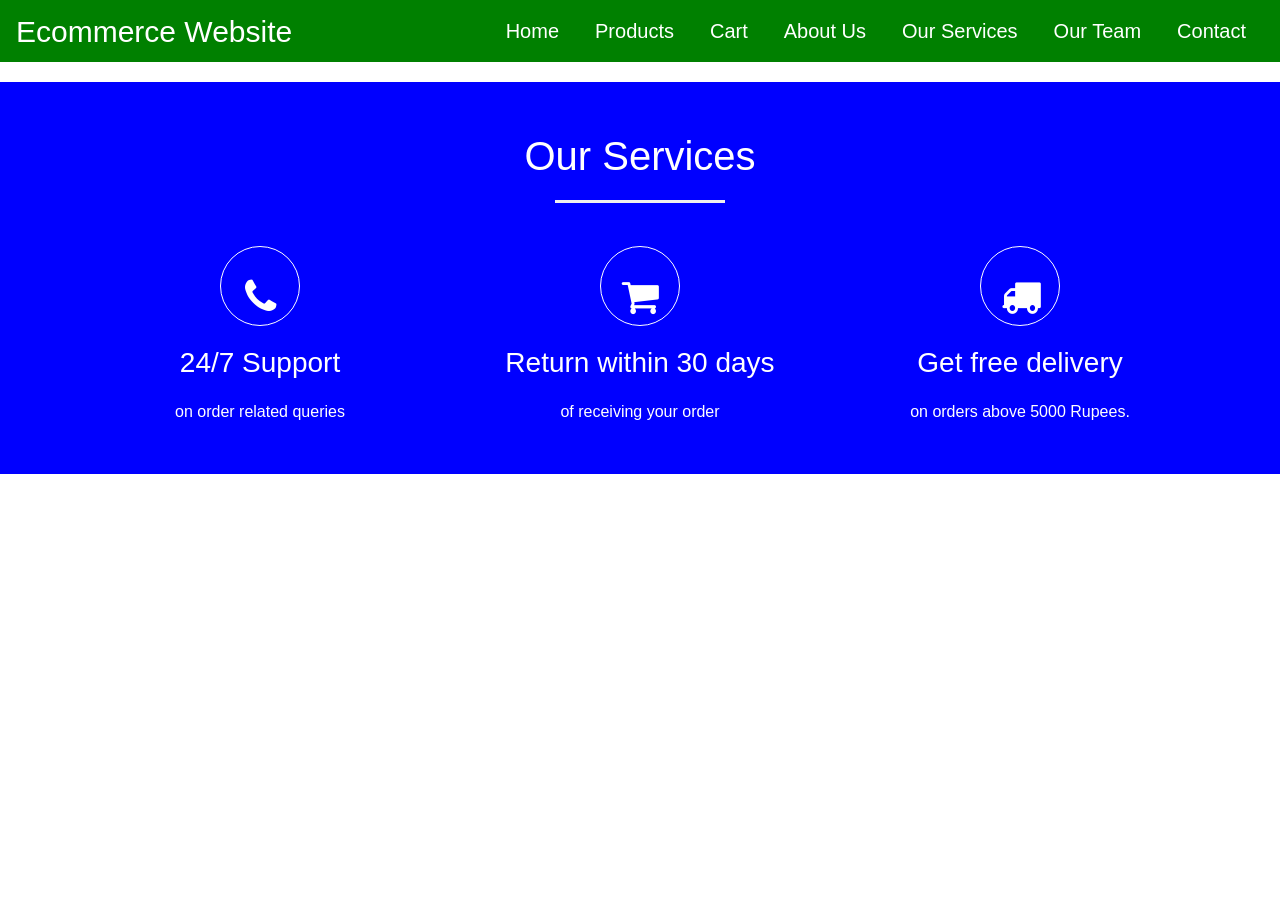
<file: services.html>
<!DOCTYPE html>
<html>
<head>
<title>Services</title>
<meta charset="utf-8" />
<meta name="viewpoint" content="width=device-width,initial-scal=1.0">
<meta http-equip="X-UA-compatible" content="ie=edge">
<link rel="stylesheet" href="style.css" media="screen" type="text/css" />
<link rel="stylesheet" href="https://stackpath.bootstrapcdn.com/bootstrap/4.4.1/css/bootstrap.min.css">
<link rel="stylesheet" href="https://stackpath.bootstrapcdn.com/font-awesome/4.7.0/css/font-awesome.min.css">
<script type="text/javascript" src="http://ajax.googleapis.com/ajax/libs/jquery/2.0.3/jquery.min.js"></script>
<script type="text/javascript" src="jquery.store.js"></script>
<script src="https://stackpath.bootstrapcdn.com/bootstrap/4.4.1/js/bootstrap.min.js"></script>
</head>

<section id="nav-bar">
		<nav class="navbar navbar-expand-lg navbar-light" style="background-color: green;">
  		
  		<button class="navbar-toggler" type="button" data-toggle="collapse" data-target="#navbarNav" aria-controls="navbarNav" aria-expanded="false" aria-label="Toggle navigation">
    			<span class="navbar-toggler-icon"></span>
  		</button>
  		<div class="pull-right" >
  		<a style="color:white; font-size: 30px;" href="index.html">Ecommerce Website</a>
		</div> 
  		<div class="collapse navbar-collapse" id="navbarNav">
  		
    		<ul class="navbar-nav ml-auto">
    		 <li class="nav-item">
        		<a style="color:white;" class="nav-link" href="index.html">Home</a>
      		</li>
    		 <li class="nav-item">
        		<a style="color:white;" class="nav-link" href="product.html">Products</a>
      		</li>
      		<li class="nav-item">
        		<a style="color:white;" class="nav-link" href="cart.html">Cart</a>
			
      		</li>
      		
      		
      		<li class="nav-item">
        		<a style="color:white;" class="nav-link" href="aboutus.html">About Us</a>
      		</li>
      		
      		<li class="nav-item">
        		<a style="color:white;" class="nav-link" href="services.html">Our Services</a>
      		</li>
      		
      		<li class="nav-item">
        		<a style="color:white;" class="nav-link" href="team.html" tabindex="-1" aria-disabled="true">Our Team</a>
      		</li>
      		<li class="nav-item">
        		<a style="color:white;" class="nav-link" href="contact.html">Contact</a>
      		</li>
      		
      		
    		</ul>
  		</div>
		</nav>
</section>

<section id="services">
  
    <div class="container">
      <h1>Our Services</h1>
      <div class="row services" >
        <div class= "col-md-4 text-center">
          <div class="icon">
          <i class="fa fa-phone"></i>
          </div>
          <h3> 24/7 Support</h3>
          <p>on order related queries</p>
        </div>
      
        <div class="col-md-4 text-center">
          <div class="icon">
          <i class="fa fa-shopping-cart"></i>
          </div>
          <h3> Return within 30 days</h3>
          <p>of receiving your order</p>
        </div>
      
        <div class="col-md-4 text-center">
          <div class="icon">
          <i class="fa fa-truck"></i>
          </div>
          <h3>Get free delivery</h3>
          <p>on orders above 5000 Rupees.</p>
        </div>
      </div>
    </div>
  
  </section>
</file>
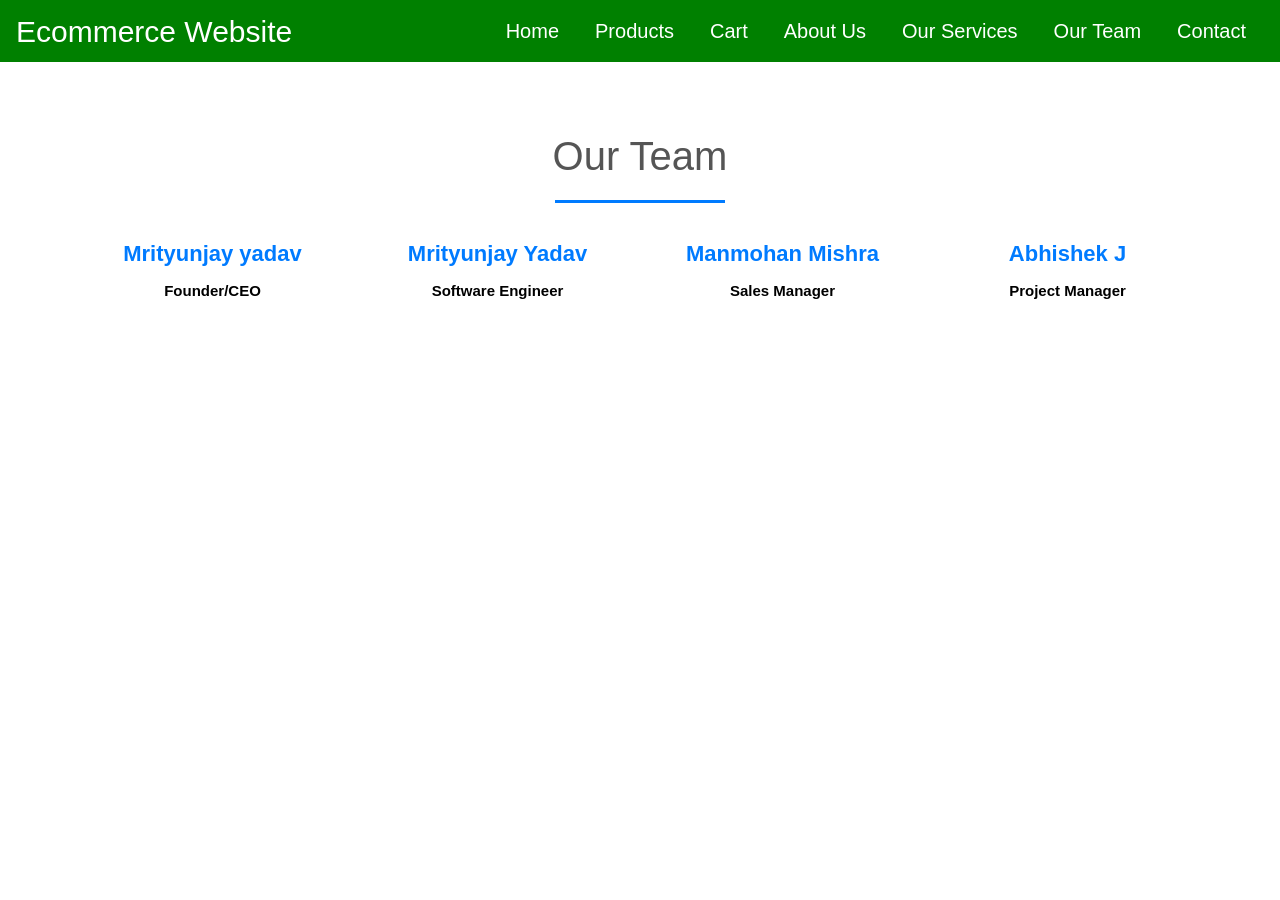
<file: team.html>
<!DOCTYPE html>
<html>
<head>
<title>Teams</title>
<meta charset="utf-8" />
<meta name="viewpoint" content="width=device-width,initial-scal=1.0">
<meta http-equip="X-UA-compatible" content="ie=edge">
<link rel="stylesheet" href="style.css" media="screen" type="text/css" />
<link rel="stylesheet" href="https://stackpath.bootstrapcdn.com/bootstrap/4.4.1/css/bootstrap.min.css">
<link rel="stylesheet" href="https://stackpath.bootstrapcdn.com/font-awesome/4.7.0/css/font-awesome.min.css">
<script type="text/javascript" src="http://ajax.googleapis.com/ajax/libs/jquery/2.0.3/jquery.min.js"></script>
<script type="text/javascript" src="jquery.store.js"></script>
<script src="https://stackpath.bootstrapcdn.com/bootstrap/4.4.1/js/bootstrap.min.js"></script>
</head>

<section id="nav-bar">
		<nav class="navbar navbar-expand-lg navbar-light" style="background-color: green;">
  		
  		<button class="navbar-toggler" type="button" data-toggle="collapse" data-target="#navbarNav" aria-controls="navbarNav" aria-expanded="false" aria-label="Toggle navigation">
    			<span class="navbar-toggler-icon"></span>
  		</button>
  		<div class="pull-right" >
  		<a style="color:white; font-size: 30px;" href="index.html">Ecommerce Website</a>
		</div> 
  		<div class="collapse navbar-collapse" id="navbarNav">
  		
    		<ul class="navbar-nav ml-auto">
    		 <li class="nav-item">
        		<a style="color:white;" class="nav-link" href="index.html">Home</a>
      		</li>
    		 <li class="nav-item">
        		<a style="color:white;" class="nav-link" href="product.html">Products</a>
      		</li>
      		<li class="nav-item">
        		<a style="color:white;" class="nav-link" href="cart.html">Cart</a>
			
      		</li>
      		
      		
      		<li class="nav-item">
        		<a style="color:white;" class="nav-link" href="aboutus.html">About Us</a>
      		</li>
      		
      		<li class="nav-item">
        		<a style="color:white;" class="nav-link" href="services.html">Our Services</a>
      		</li>
      		
      		<li class="nav-item">
        		<a style="color:white;" class="nav-link" href="team.html" tabindex="-1" aria-disabled="true">Our Team</a>
      		</li>
      		<li class="nav-item">
        		<a style="color:white;" class="nav-link" href="contact.html">Contact</a>
      		</li>
      		
      		
    		</ul>
  		</div>
		</nav>
</section>

<section id="team">
  
  <div class="container">
    <h1>Our Team</h1>
    <div class="row">
      <div class="col-md-3 profile-pic text-center">
        <div class="img-box">
        
        <ul>
          <a href="https://github.com/ANTRUMEYE"><li><i class="fa fa-GitHub"></i></li></a>
          <a href="https://twitter.com/AntrumEye"><li><i class="fa fa-twitter"></i></li></a>
          <a href="https://www.linkedin.com/in/mrityunjay-yadav-477aa224a/"><li><i class="fa fa-linkedin"></i></li></a>
        </ul>
        </div>
        <h2>Mrityunjay yadav</h2>
        <h3>Founder/CEO</h3>
        
      </div>
      
      <div class="col-md-3 profile-pic text-center">
        <div class="img-box">
        
        <ul>
          <a href="https://github.com/ANTRUMEYE"><li><i class="fa fa-GitHub"></i></li></a>
          <a href="https://twitter.com/AntrumEye"><li><i class="fa fa-twitter"></i></li></a>
          <a href="https://www.linkedin.com/in/mrityunjay-yadav-477aa224a/"><li><i class="fa fa-linkedin"></i></li></a>
        </ul>
        </div>
        <h2>Mrityunjay Yadav </h2>
        <h3>Software Engineer</h3>
        
      </div>
      
      <div class="col-md-3 profile-pic text-center">
        <div class="img-box">
        
        <ul>
          <a href="https://github.com/ANTRUMEYE"><li><i class="fa fa-GitHub"></i></li></a>
          <a href="https://twitter.com/AntrumEye"><li><i class="fa fa-twitter"></i></li></a>
          <a href="https://www.linkedin.com/in/mrityunjay-yadav-477aa224a/"><li><i class="fa fa-linkedin"></i></li></a>
        </ul>
        </div>
        <h2>Manmohan Mishra</h2>
        <h3>Sales Manager</h3>
        
      </div>
      
      <div class="col-md-3 profile-pic text-center">
        <div class="img-box">
        
        <ul>
         <a href="https://github.com/ANTRUMEYE"><li><i class="fa fa-GitHub"></i></li></a>
          <a href="https://twitter.com/AntrumEye"><li><i class="fa fa-twitter"></i></li></a>
          <a href="https://www.linkedin.com/in/mrityunjay-yadav-477aa224a/"><li><i class="fa fa-linkedin"></i></li></a>
        </ul>
        </div>
        <h2>Abhishek J</h2>
        <h3>Project Manager</h3>
        
      </div>
    </div>  
  </div>
  
</section>
</file>
<file: style.css>
@import url(http://fonts.googleapis.com/css?family=PT+Serif:400,700,400italic);
$itemGrow: 1.2;
$duration: 250ms;


*{
	margin:0;
	padding: 0;
}

#nav-bar
{
	position:sticky;
	top: 0;
	z-index: 10;
	
	
}

/* Add a black background color to the top navigation bar */
.topnav 
{
  	overflow: hidden;
	
 	
}

/* Style the links inside the navigation bar */
.topnav a 
{
  float: left;
  display: block;
  color: black;
  text-align: center;
  padding: 26px 16px;
  text-decoration: none;
  font-size: 17px;
  
}

/* Change the color of links on hover */
.topnav a:hover {
  background-color: #ddd;
  color: black;
}

/* Style the "active" element to highlight the current page */
.topnav a.active {
  background-color: #00CDCD;
  
}

.navbarNav ul .li
{
	color: white;
	background-color: black;
}

.topnav a 
{
  	background-color: white;
	font-size: 20px;
  
}
.navbar-brand img
{
	height:100px;
	padding-left:0;
	
}

.navbar-nav li
{
	padding: 0 10px;
}

.navbar-nav li a
{
	float: right;
	text-align: left;
	font-size: 20px;
  	
	
}


#nav-bar ul li a:hover
{
	color:#007bff!important;
}

.navbar
{
	background-color: #00CDCD;
	margin-bottom: 20px;
	
}

.navbar-toggler
{
	border: none;
	
}

.navbar-link
{
	color:#555!important;
	font-weight:600;
	font-size:16px;
}


#Slider
{
	
	width: auto;
	height: 240px;;
}



/*-----product images------*/
.featured-categories
{
	margin: 50px 0;
	
}

.featured-categories img
{
	width: 100%;
	padding: 20px 0;
	transition: 1s;
	cursor: pointer;
	height: 240px;
}

.featured-categories img:hover
{
	transform: scale(1.1)
}

/*---on sale---*/
.title-box
{
	background: green;
	color: #fff;
	width: 300px;
	padding: 4px 10px;
	height: 40px;
	margin-bottom: 30px;
	display: flex;
	margin-top: 70px;
}



.title-box h2
{
	font-size: 24px;	
}
.title-box::after
{
	content: '';
	border-top: 40px #00cdcd;
	border-right: 50px solid transparent;
	position: absolute;
	display: flex;
	margin-top: -4px;
	margin-left: 170px;
}

h1, h2, h3, h4, h5, h6 {
	font-weight: normal;
	font-size: 50%;
}

#site {
	max-width: 960px;
	margin: 0 auto;
	padding: 0 1em;
}



/*-----product-top css-------*/

.product-top img
{
	width: 100%;
	height: 300px;
}
.overlay-right
{
	display: block;
	opacity: 0;
	position: absolute;
	top: 10%;
	margin-left: 0;
	width: 70px;
	margin-bottom: 5%;
	margin-top: 5%;
	
}
.overlay-right .fa
{
	cursor: pointer;
	background-color: #fff;
	color: #000;
	height: 35px;
	width: 35px;
	font-size: 20px;
	padding: 7px;
	margin-bottom: 5%;
	margin-top: 10px;;
	 

}
.overlay-right .btn-secondary
{
	background: none !important;
	border: none !important;
	box-shadow: none !important;
}
.product-top:hover .overlay-right
{
	opacity: 1;
	margin-left: 5%;
	transition: 0.5s;
}

.product-bottom h3
{
	font-size: 28px;
	padding-bottom: 10px; 
}

#masthead {
	margin-top: 3em;
	padding: 2em 0 0.5em 0;
	border-bottom: 1px solid #ddd;
}

#masthead h1 {
	margin: 0;
	font-size: 3.5em;
	overflow: hidden;
	padding-left: 85px;
	min-height: 82px;
	line-height: 2.3;
	
	
	
}

.tagline {
	float: right;
	color: #00CDCD;
	font-size: 14px;
	padding-top: 3.5em;
}

#products ul {
	margin: 1.5em 0;
	padding: 0;
	list-style: none;
	overflow: hidden;
}

#products li {
	float: left;
	width: 31%;
	margin: 0 1%;
	display: block;
}

.product-image {
	width: 100%;
	padding: 20px 0;
	transition: 1s;
	cursor: pointer;
	height: 300px;
	overflow: hidden;
	
}

.product-description {
	
	
	color: black;
	border-radius: 5px;
}

.product-name {
	text-align: center;
	color: black;
	margin: 0;
	font-size: 1.4em;
	
	
	text-transform: uppercase;
	letter-spacing: 0.1em;
}

.product-price {
	width: 2.7em;
	height: 2em;
	font-size: 1.7em;
	text-align: center;
	margin-left: 90px;
	background: #fff;
	color: black;
	
}

form.add-to-cart div
{
	text-align: center;
	color: black;

	
	
}

form.add-to-cart p 
{
	text-align: center;
	
	color: #00CDCD;
}

form.add-to-cart p .btn
{
	text-align: center;
	
	color: white;
	background: green;
	margin-bottom: 40px;
}


form input.qty {
	width: 60px;
	border: 2px solid #eee;
	font: 1.5em 'PT Serif', serif;
	background: #f9f9f9;
	color: #000;
	border-radius: 3px;
	margin-left: 0.4em;
	
}

.btn{
	display: inline-block;
	background: #800;
	color: white;
	
	padding: 0.3em 1em;
	text-align: center;
	border-radius: 4px;
	border: 1px solid white;
}
 a.btn {
	display: inline-block;
	background: blue;
	color: #fff;
	font: 1em 'PT Serif', serif;
	padding: 0.3em 1em;
	text-align: center;
	border-radius: 4px;
	border: 1px solid #a00;
}


#slider
{
	width: 100%;
}

#about
{
	padding-top: 50px;
	padding-bottom: 50px;
	color:#555;
}


#about .btn
{
	margin-top:20px;
	margin-bottom:30px;
	
}

.about-content
{
	padding-top: 20px;
}

.skills-bar p
{
	margin-bottom:6px;
	font-weight: 600;
}

.progress-bar
{
	border-radius:16px;
}

.progress
{
	border-radius:16px!important;
	margin-bottom: 20px;
	
}

#services
{
	background: blue;
	background-size: cover;
	background-position: center;
	color:#555!important;
	background-attachment: fixed;
	padding-top:50px;
	padding-bottom: 50px;
}



#services h1
{
	text-align: center;
	color:#fff!important;
	padding-bottom: 10px;
}

#services h1::after
{
	content: '';
	background:#efefef;
	display: block;
	height:3px;
	width:170px;
	margin: 20px auto 5px;
}
#services h3
{
	font-weight: 400;
	color: white;
	margin: auto;
}
#services p
{
	font-weight: 400;
	color: white;
	margin: auto;
	margin-top: 20px;
}


#services i
{
	
	color: white;
}

.icon
{
	font-size:40px;
	margin:20px auto;
	padding: 20px;
	height: 80px;
	width:80px;
	border:1px solid #fff;
	border-radius:50%;
}

.services .col-md-4:hover{
	background:#007bff;
	cursor: pointer;
	transition: 0.7s;
	
}


/*-------team-------*/
#team
{
	padding-top: 50px;
	padding-bottom: 50px;
	color: #555;
	
}

h1
{
	text-align: center;
	color: #555!important;
	padding-bottom: 10px;
}

h1::after
{
	content:'';
	background: #007bff;
	display: block;
	height: 3px;
	width: 170px;
	margin: 20px auto 5px;
}

.profile-pic .img-box
{
	opacity: 1;
	display: block;
	position: relative;
}

.profile-pic .img-box img
{
	filter: grayscale(1);
	
}

.profile-pic .img-box img:hover
{
	filter: grayscale(0);
	cursor: pointer;
	
}

.profile-pic h2
{
	font-size: 22px;
	font-weight: bold;
	margin-top:15px;
	color: #007bff!important;
	
}

.profile-pic h3
{
	font-size: 15px;
	font-weight: bold;
	margin-top:15px;
	color: black;
	
}

#team .fa
{
	height:25px;
	width: 25px;
	color: #007bff !important;
	background: #fff;
	padding: 4px;
	border-radius: 50%;
}

.img-box ul
{
	padding: 15px 0;
	position: absolute;
	z-index: 2;
	bottom: 0;
	left: 50%;
	transform: translateX(-50%);
	opacity: 0;
}

.img-box ul li
{
	padding: 5px;
	display: inline-block;
}

.img-box:hover ul
{
	opacity: 1;
	
}

.img-box ul, .img-box ul
{
	transition: 0.5s;
}

.img-responsive
{
	height: 250px;
	width: 200px;
	margin: 0px 50px;
	
	
}


/*-------contact---------*/

#contact
{
	background: #efefef;
	padding-top: 40px;
	padding-bottom: 40px;
	color: #777;

}

.contact-form
{
	padding: 15px;
}

::placeholder
{
	color: #999!important;
}

.follow
{
	background: #fff;
	padding: 10px;
	margin: 15px;
}

.contact-info .fa
{
	margin: 10px;
	color: #007bff;
	font-weight: bold;
}











#site-info {
	height: 3em;
	width: 100%;
	line-height: 3;
	text-align: center;
	background: green;
	position: absolute;
	color: #fff;
	left: 0;
	bottom: 0;
}

body#checkout-page #site-info {
	position: static;
}

#shopping-cart {
	margin: 1.5em 0;
}

.shopping-cart {
	border: 1px solid #ddd;
	border-collapse: collapse;
	border-spacing: 0;
	width: 100%;
	table-layout: fixed;
}

.shopping-cart th {
	font-size: 1.3em;
	padding: 0.3em;
	width: 33.3%;
	border: 1px solid #ddd;
	text-transform: uppercase;
}

.shopping-cart td {
	padding: 0.3em;
	width: 33.3%;
	border: 1px solid #ddd;
}

.shopping-cart tr:nth-child(even) {
	background: #fafafa;
},

.shopping-cart td.pdelete {
	text-align: center;
}

.pdelete a,
.pdelete a:hover {
	color: #c00;
	text-decoration: none;
	font-size: 2.5em;
	display: block;
	text-align: center;
}

#shopping-cart-actions {
	margin: 1.5em 0;
	padding: 0;
	list-style: none;
	text-align: center;
}

#shopping-cart-actions li {
	display: inline-block;
	margin-right: 1em;
}

#pricing {
	padding: 0.5em;
	margin: 1em 0;
	background: #fafafa;
}

#sub-total, #shipping {
	margin: 1.5em ;
	text-align: right;
}

#sub-total span,
#shipping span {
	margin-left: 1em;
}

#content > h1,
#checkout-order-form h2 {
	font-size: 2em;
	text-align: center;
}

#pricing #sub-total,
#pricing #shipping {
	margin: 1em 0;
}

#checkout-order-form {
	margin: 1.5em 0;
}

#checkout-order-form fieldset {
	border: 1px solid #ddd;
	border-radius: 6px;
	padding: 1em;
	margin-bottom: 1.3em;
}

#checkout-order-form legend {
	padding: 0.3em;
	background: #fafafa;
	font-weight: bold;
}

#checkout-order-form div {
	margin-bottom: 1em;
}

#checkout-order-form label {
	display: block;
	font-weight: bold;
	margin-bottom: 0.3em;
	text-align: left;
}

#checkout-order-form input[type="text"] {
	width: 200px;
	display: block;
	background: #fff;
	border: 1px solid #ddd;
	border-radius: 4px;
	padding: 0.1em;
}

#checkout-order-form select {
	width: 200px;
	display: block;
}

.message {
	display: block;
	margin: 0.5em 0;
	color: red;
}

#user-details {
	margin: 1.5em 0;
}

#user-details > h2 {
	text-align: center;
	font-size: 2em;
}

#user-details-content {
	margin: 1.5em 0;
	padding: 1em;
	border: 1px solid #ddd;
	border-radius: 6px;
	overflow: hidden;
}

#user-details-content .detail {
	float: left;
	width: 46%;
}

#user-details-content .detail.right {
	float: right;
}

#user-details-content .detail > h2 {
	text-align: center;
	font-size: 1.6em;
	margin-bottom: 0.5em;
}

#user-details-content ul {
	margin: 0 0 1em 0;
	padding: 0;
	list-style: none;
}

#user-details-content li {
	display: block;
	margin-bottom: 0.5em;
	padding-bottom: 0.3em;
	border-bottom: 1px solid #ddd;
}

#paypal-form {
	margin: 1.5em 0;
}
</file>
